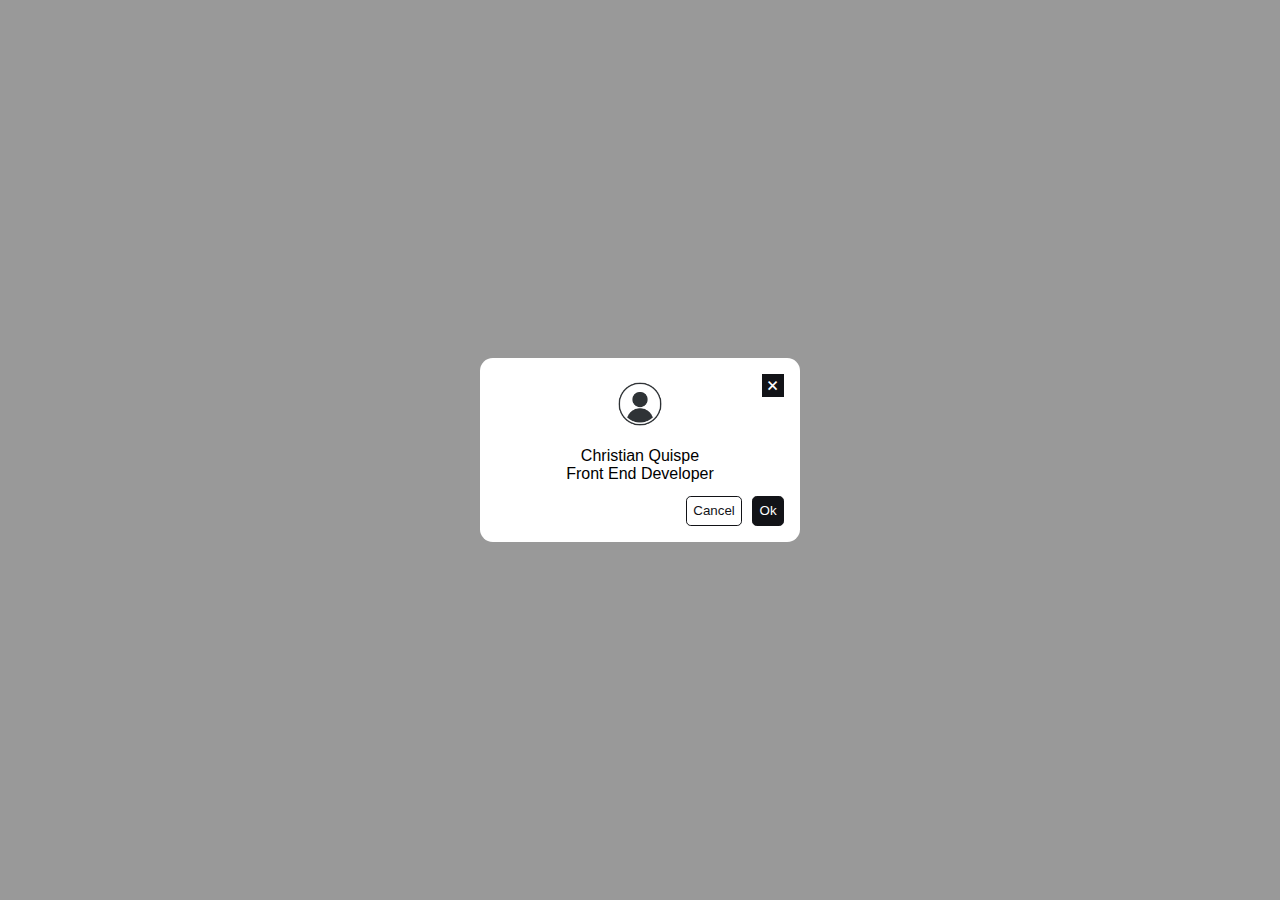
<file: modal-responsive/index.html>
<!DOCTYPE html>
<html lang="en">

<head>
	<meta charset="UTF-8">
	<meta http-equiv="X-UA-Compatible" content="IE=edge">
	<meta name="viewport" content="width=device-width, initial-scale=1.0">
	<title>Modal responsive</title>
	<link rel="stylesheet" href="styles.css">

	<!-- Boxicons CSS -->
	<link href='https://unpkg.com/boxicons@2.1.1/css/boxicons.min.css' rel='stylesheet'>
</head>

<body>
	<div class="fake-page flex-center">
		<buttton id="open" class="btn btn-primary">
			Open modal
		</buttton>
	</div>
	<div id="modal-outer" class="modal-outer open">
		<div id="modal" class="modal">
			<div id="close" class="close flex-center">
				<i class="bx bx-x"></i>
			</div>
			<div class="modal-img">
				<img src="icon-image.jpg" alt="">
			</div>
			<div class="modal-content">
				<span class="title">Christian Quispe</span>
				<span class="title">Front End Developer</span>
			</div>
			<div class="modal-buttons">
				<button id="close" class="btn">Cancel</button>
				<button id="close" class="btn btn-primary">Ok</button>
			</div>
		</div>
	</div>

	<script src="scripts.js"></script>
</body>

</html>
</file>
<file: modal-responsive/styles.css>
:root {
  --z-index-up: 1;
  --z-index-middle: 10;
  --z-index-low: 100;
  --border-radius: 0.8rem;
  --color-black: #121317;
  /* --color-yellow: #ffeb4d;
  --color-red: #bb2020;
  --color-blue: #06111c;
  --color-gray: #bec7c7 */
}

* {
  box-sizing: border-box;
  margin: 0;
  padding: 0;
  font-family: Helvetica;
}

body {
  position: relative;
  overflow: hidden;
}

/* START - Utilities */

.flex-center {
  display: flex;
  align-items: center;
  justify-content: center;
}

/* END - Utilities */

.fake-page {
  width: 100%;
  min-height: 100vh;
}

.btn {
  color: white;
  outline: none;
  padding: 0.8rem;
  border-radius: 0.3rem;
  cursor: pointer;
  background-color: transparent;
  border: var(--color-black) 1px solid;
  color: var(--color-black);
  transition: background-color 0.2s ease, outline 0.1s linear;
}

.btn.btn-primary {
  background-color: var(--color-black);
  color: white;
}

.btn.btn-primary:hover {
  background-color: #16181d;
  outline: #16181d77 solid 1.5px;
}

/* Start - Modal */

.modal-outer {
  position: absolute;
  top: 0;
  left: 0;
  width: 100vw;
  height: 100vh;
  background-color: rgba(0, 0, 0, 0.4);

  /* ALIGN */
  display: flex;
  justify-content: center;
  align-items: flex-end;

  /* ANIMATED */
  opacity: 0;
  visibility: hidden;
  transition: all 0.3s;
}

.modal-outer.open {
  z-index: var(--z-index-middle);
  opacity: 1;
  visibility: visible;
}

.modal {
  position: relative;
  width: 100%;
  background-color: white;
  display: flex;
  flex-direction: column;
  gap: 0.8rem;
  height: fit-content;
  padding: 1rem;
  border-top-left-radius: var(--border-radius);
  border-top-right-radius: var(--border-radius);

  /* ANIMATED */
  transform: translateY(10%);
  transition: all 0.3s;
}

.modal-outer.open .modal {
  /* ANIMATED */
  transform: translateY(0);
}

.close {
  font-size: 1.2rem;
  padding: 0.1rem;
  background-color: var(--color-black);
  color: white;
  position: absolute;
  top: 1rem;
  right: 1rem;
}

.close:hover {
  background-color: #16181d;
  outline: #16181d77 solid 1.5px;
	cursor: pointer;
}

.modal-img {
  width: 60px;
  height: 60px;
  margin-right: auto;
  margin-left: auto;
}

.modal-img img {
  width: 100%;
  height: 100%;
  object-fit: cover;
  border-radius: 50%;
}

.modal-content {
  display: flex;
  flex-direction: column;
  align-items: center;
}

.modal-buttons {
  display: flex;
  justify-content: flex-end;
}

.modal-buttons button {
  margin-left: 10px;
  padding: 0.4rem;
  cursor: pointer;
}

/* End - Modal */

/* START - MOBILE */

@media screen and (min-width: 576px) {
  .modal-outer {
    display: flex;
    justify-content: center;
    align-items: center;
  }

  .modal {
    max-width: 320px;
    border-radius: var(--border-radius);
  }
}

/* END - MOBILE */
</file>
